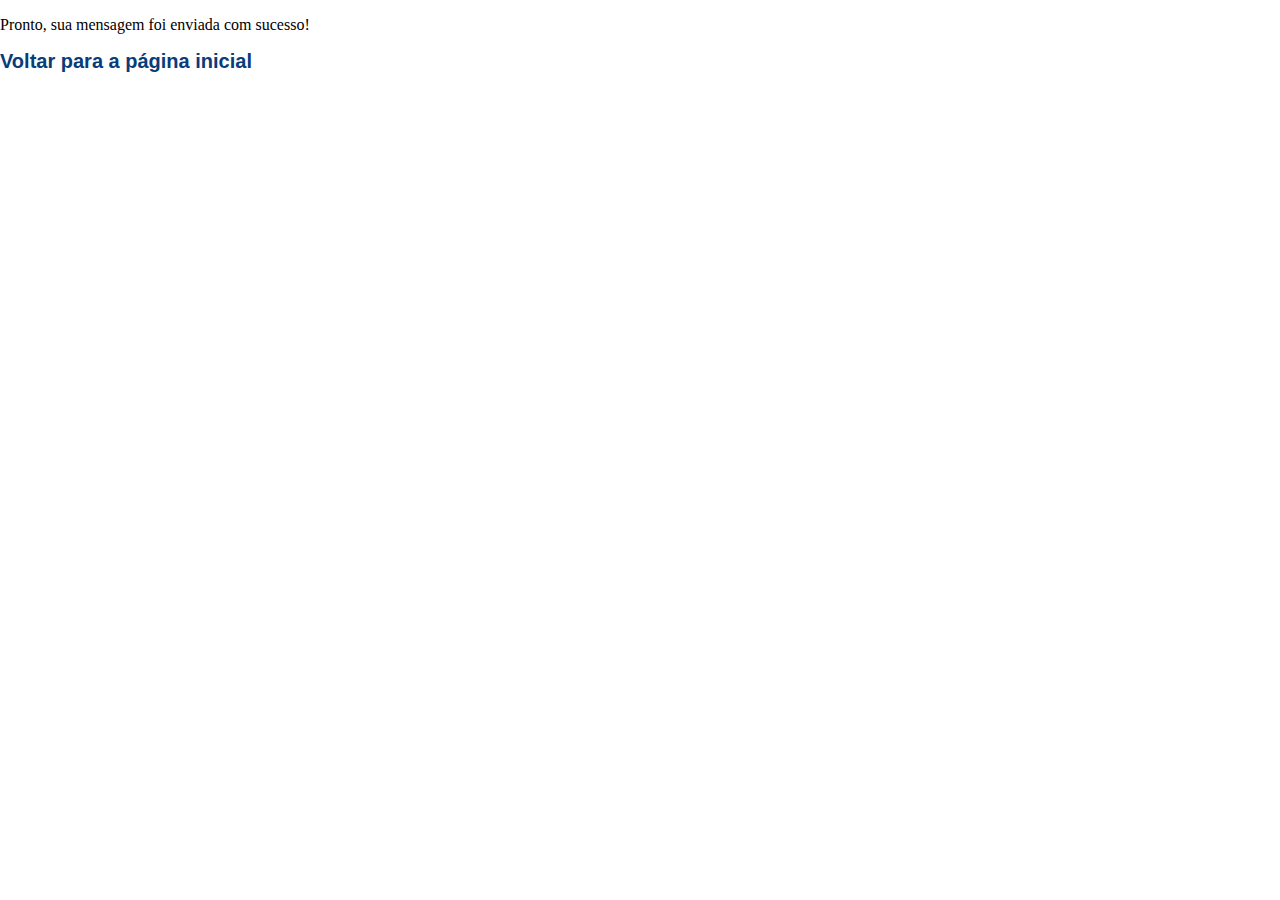
<file: pg2.html>
<!DOCTYPE html>
<html lang="en">
<head>
    <meta charset="UTF-8">
    <meta name="viewport" content="width=device-width, initial-scale=1.0">
    <link rel="stylesheet" href="css/style.css">
    <link rel="icon" href="imgs/ico.png" type="image/png">
    <title>titulo</title>
</head>
<body class="body2">
    <div class="cont">
        <p>Pronto, sua mensagem foi enviada com sucesso!</p>
        <a href="index.html">Voltar para a página inicial</a>
    </div>
</body>
</html>
</file>
<file: css/style.css>
body{
    margin: 0;
    padding: 0;
}
.clear{
    clear: both;
}

/*
cabeçalho
*/

header{
    background-color: rgb(8, 60, 122);
    width: 100%;
    height: 300px;
    text-align: center;
}
header img{
    display:inline-block;
    margin-top: 40px;
    margin-left: 20px;
}
ul{
    text-align:center;
    padding-top: 20px;
    list-style: none;
}
li{
    display: inline-block;
    margin: 15px;
    background: white;
    border: 2px solid white;
    padding: 15px 25px;
    border-radius: 6px;
}
a{
    font-family: Arial;
    font-weight: bold;
    text-decoration: none;
    color: rgb(8, 60, 122);
    font-size: 20px;
}
/*
catálogo
*/
.catalogo{
    font-family: 'Lucida Sans', 'Lucida Sans Regular', 'Lucida Grande', 'Lucida Sans Unicode', Geneva, Verdana, sans-serif;
    color: white;
    padding-top: 10px;
    background-color: cornflowerblue;
    text-align:center;
}
.blocos{
    content: normal;
    box-sizing: border-box;
    width: 100%;
    max-width: 25%;
    height: 400px;
    color: rgb(8, 60, 122);
    background-color: skyblue;
    display: inline-block;
    margin-left: 10px;
    margin-right: 10px;
    padding-bottom: 20px;
    
}
.img-blc{
    width: 100%;
    height: 100%;
    max-width: 300px;
    max-height:250px ;
}
.paragrafo{
    margin:10px;
}

.left{
    
    cursor: pointer;
    color: rgb(8, 60, 122);
    font-weight: 900;
    padding: 10px;
    background-color: skyblue;
    position: relative;
    float: left;
    left: 5%;
    top: -240px;
}
.right{
    cursor: pointer;
    color: rgb(8, 60, 122);
    font-weight: 900;
    padding: 10px;
    background-color: skyblue;
    position: relative;
    float: right;
    right: 5%;
    top: -240;
}
/*
sobre
*/
.sobre{
    margin: auto;
    max-width: 1200px;
}
.sobre-img{
    margin-top: 50px;
    display: inline;
}
.sobre-text{
    text-align: center;
    float: right;
    display: inline;
    padding: 0 5%;
    max-width: 500px;
}
.sobre-text h2{
    padding: 20px;
    font-family: 'Segoe UI', Tahoma, Geneva, Verdana, sans-serif;
}
.sobre-text p{
    color: royalblue;
    text-align: justify;
    font-family: Arial, Helvetica, sans-serif;
    font-weight: bold;
    font-size: 24px;
    margin-bottom: 50px;
}
.sobre-text a{
    color: white;
    background-color: rgb(8, 60, 122);
    padding: 20px;
    border-radius: 12px;
}
/*
contato
*/
.contato{
    background: rgb(14, 120, 250);
    color: white;
    height: 800px;
}
.contato .titulo{
    text-align: center;
    font-size: 50px;
}
.tel{
    text-align: center;
    top: 20px;
    position: relative;
    left: 15%;
    max-width: 600px;
    display: inline-block;
}
.tel img{
    width: 200px;
}
.tel p{
    font-size: 24px;
}
.tel form input[type=text]{
	width: 280px;
	margin-bottom: 8px;
	height: 48px;
	padding-left: 8px;
	line-height: 58px;
	border: 1px solid rgb(200,200,200);
}
.tel form input[type=email]{
	width: 280px;
	margin-bottom: 8px;
	height: 48px;
	padding-left: 8px;
	line-height: 58px;
	border: 1px solid rgb(200,200,200);
}
.tel form textarea{
	width: 280px;
	border: 1px solid rgb(200,200,200);
    height: 160px;
    resize: none;
}
.tel form input[type=submit]{
    border: 0;
	background-color: rgb(8, 60, 122);
	width: 165px;
	height: 44px;
	font-size: 13px;
	color: white;
	cursor: pointer;
	margin-top: 10px;
	border-radius: 22px;
}
.loc {
    padding: 50px;
    text-align: center;
    float: left;
    padding-left: 15%;
}
.map{
    left: 0;
    top: 0;
    position: relative;
    display: inline-block;
    width: 400px;
    height: 400px;
	background-color: white;
	border: 5px solid rgb(200,200,200);
}
.rodape{
    text-align: center;
    padding: 10;
    color: white;
    background: rgb(2, 34, 73);
    height: 100px;
}

@media screen and (max-width: 1024px){
    .sobre-img{
        margin-left: 30%;    
    }
    .sobre-text{
        margin-right: 5%;
        max-width: 800px;
    }
    .loc {
        padding-left: 5%;
    }
}
</file>
